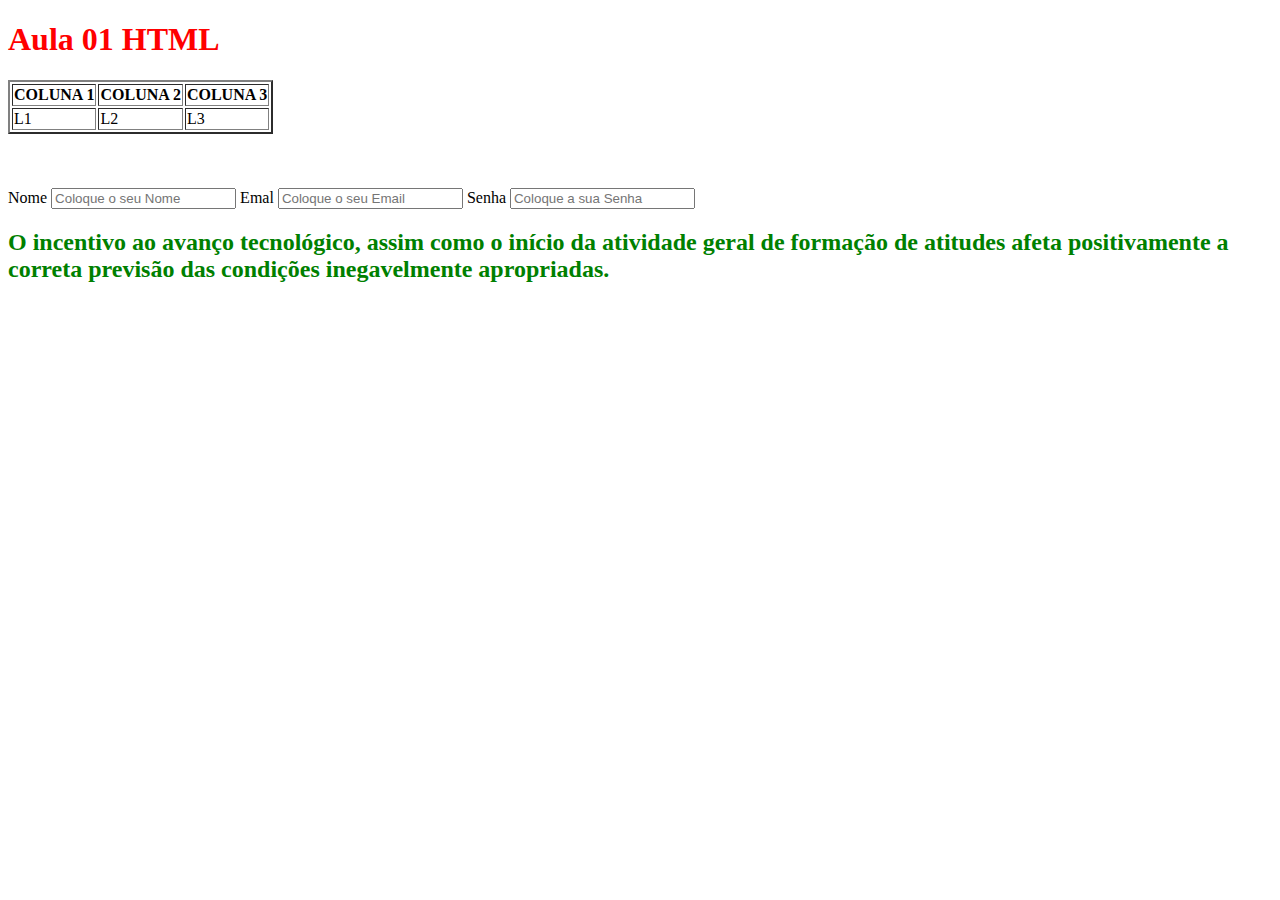
<file: Aula 1/index.html>
<!DOCTYPE html>
<html lang="en">

<head>
    <meta charset="UTF-8">
    <link rel="stylesheet" href="css/style.css">
    <meta name="viewport" content="width=device-width, initial-scale=1.0">
    <title>Document</title>
</head>

<body>
    <h1>Aula 01 HTML</h1>
    <!-- H1 é a tag para títulos -->
    <div class="table">
        <table border="2px">
            <thead>
                <th>COLUNA 1</th>
                <th>COLUNA 2</th>
                <th>COLUNA 3</th>
            </thead>
            <tbody>
                <tr>
                    <td>L1</td>
                    <td>L2</td>
                    <td>L3</td>
                </tr>
            </tbody>
        </table>

        <!-- formulário em HTML -->
        <br><br><br>
        <form action="" method="get">
            <label for="nome">Nome</label>
            <input type="text" name="" id="nome" placeholder="Coloque o seu Nome">
                        <label for="nome">Emal</label>
            <input type="email" name="" id="email" placeholder="Coloque o seu Email">
                        <label for="nome">Senha</label>
            <input type="password" name="" id="senha" placeholder="Coloque a sua Senha">
        </form>

    </div>

    <h2>O incentivo ao avanço tecnológico, assim como o início da atividade geral de formação de atitudes afeta
        positivamente a correta previsão das condições inegavelmente apropriadas.</h2>

</body>


</html>
</file>
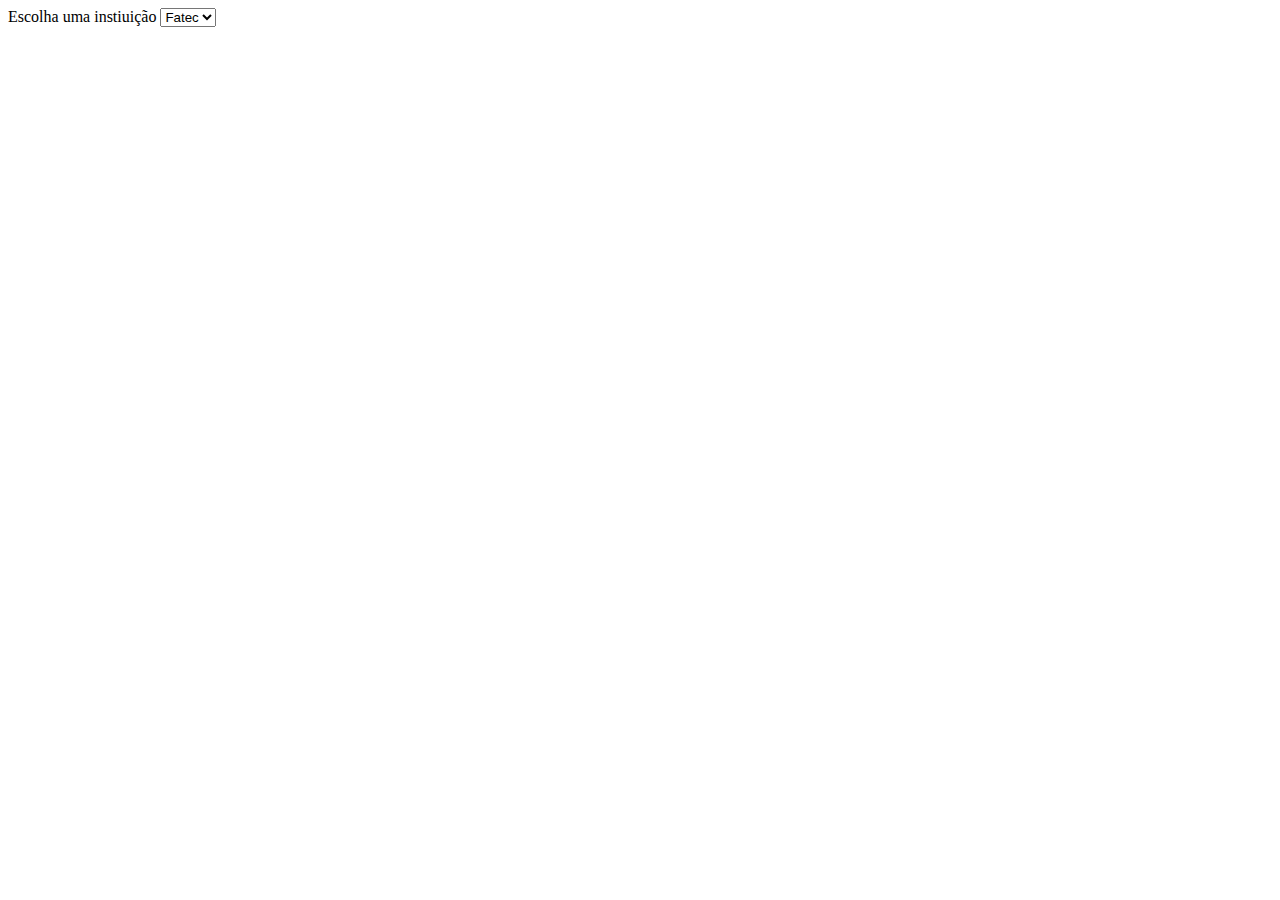
<file: Aula 3/index.html>
<!DOCTYPE html>
<html lang="en">
<head>
    <meta charset="UTF-8">
    <meta name="viewport" content="width=device-width, initial-scale=1.0">
    <title>Document</title>
</head>
<body>
    <!-- método GET para obter dados de um recurso -->
     <!-- método POST envia dados, melhor para requisições -->
    <form action="" method="get">
        <label for="escola" id="escola">Escolha uma instiuição</label>
        <select name="" id="">
            <option value="fatec">Fatec</option>
            <option value="etec">Etec</option>
            <option value="umc">Umc</option>
        </select>
    </form>
</body>
</html>
</file>
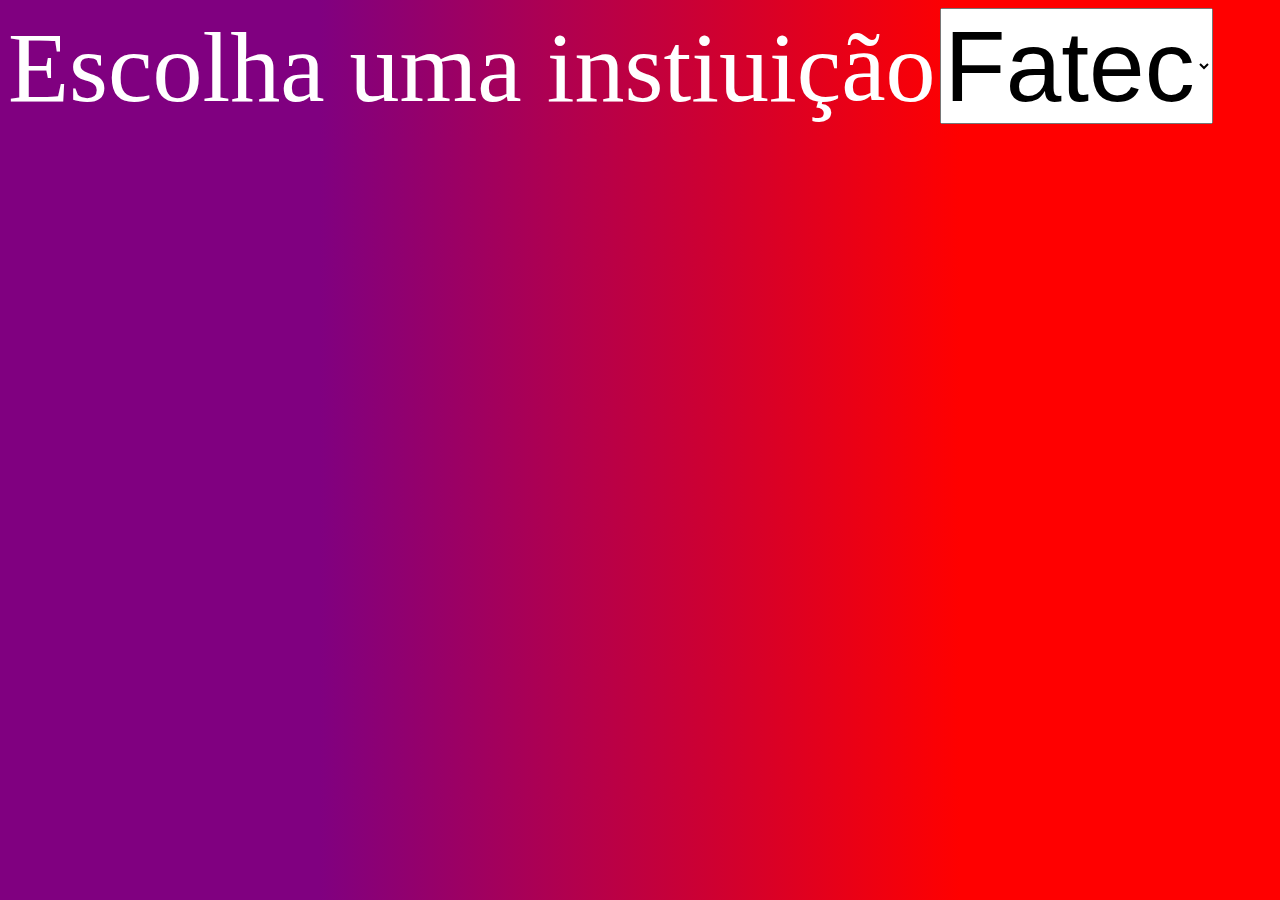
<file: Introdução ao Desenvolvimento de Sistemas/class03/index.html>
<!DOCTYPE html>
<html lang="en">
<head>
    <meta charset="UTF-8">
    <meta name="viewport" content="width=device-width, initial-scale=1.0">
    <link rel="stylesheet" href="css/style.css">
    <title>Document</title>
</head>
<body>
    <!-- método GET para obter dados de um recurso -->
     <!-- método POST envia dados, melhor para requisições -->
    <form action="" method="get">
        <label for="escola" id="escola">Escolha uma instiuição</label>
        <select name="" id="select">
            <option value="fatec">Fatec</option>
            <option value="etec">Etec</option>
            <option value="umc">Umc</option>
        </select>
    </form>
</body>
</html>
</file>
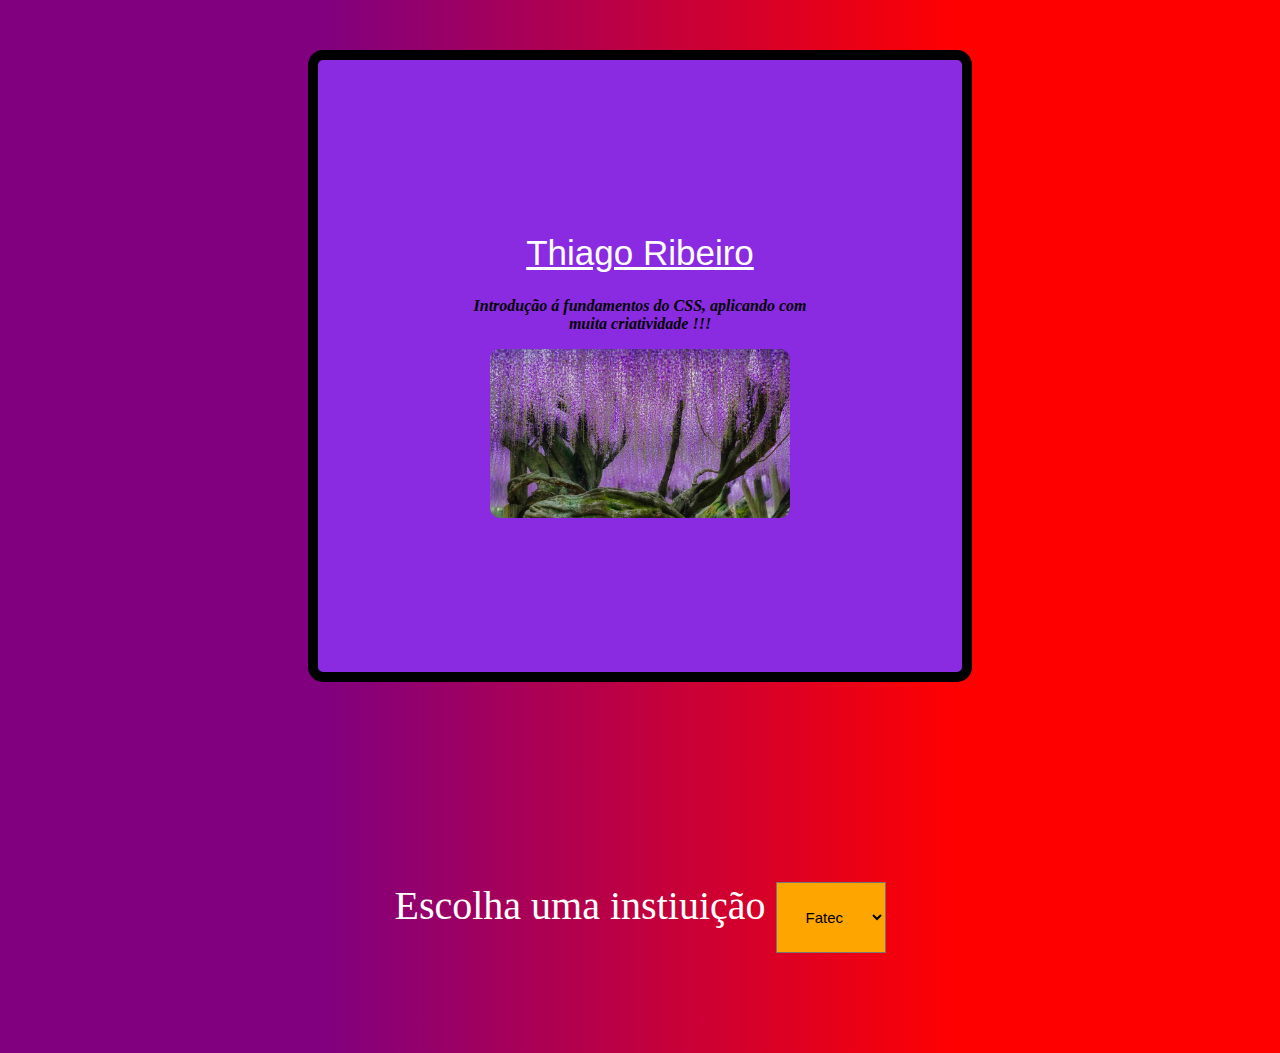
<file: Introdução ao Desenvolvimento de Sistemas/aulas-html/class03/index.html>
<!DOCTYPE html>
<html lang="en">
<head>
    <meta charset="UTF-8">
    <meta name="viewport" content="width=device-width, initial-scale=1.0">
    <link rel="stylesheet" href="css/style.css">
    <title>Document</title>
</head>
<body>
    <div class="square-text">
        <h1 class="bungee-regular">Thiago Ribeiro</h1>
    <p>Introdução á fundamentos do CSS, aplicando com muita criatividade !!!</p>
    <img src="Kawachi.jpg" alt="">
    </div>
    <!-- método GET para obter dados de um recurso -->
     <!-- método POST envia dados, melhor para requisições -->
    <form class="forms" method="get">
        <label for="escola" id="escola">Escolha uma instiuição</label>
        <select name="" id="select">
            <option value="fatec">Fatec</option>
            <option value="etec">Etec</option>
            <option value="umc">Umc</option>
        </select>
    </form>

</body>
</html>
</file>
<file: Aula 1/css/style.css>
h1{
    color: red;
}

h2{
    color: green;
    justify-content: right;
}

.table{
    cursor: pointer;
}
</file>
<file: Introdução ao Desenvolvimento de Sistemas/class03/css/style.css>
/*
Projeto Exemplo
Programador: Thiago Ribeiro
Data: 05/09/2025
Versao: 1
*/

body{
    background-image: linear-gradient(to left, red 25%, purple 75% );
}

#escola{
    color: white;
    font-size: 100px;
}

#select{
    font-size: 100px;
}
</file>
<file: Introdução ao Desenvolvimento de Sistemas/aulas-html/class03/css/style.css>
/*
Projeto Exemplo
Programador: Thiago Ribeiro
Data: 05/09/2025
Versao: 1
*/

body {
    background-image: linear-gradient(to left, red 25%, purple 75%);
}

.bungee-regular {
    font-family: "Bungee", sans-serif;
    font-weight: 400;
    font-style: normal;
}


.square-text {
    /* top, right, bottom, left */
    margin: 50px 300px 200px 300px;
    border: solid 10px black;
    text-align: center;
    padding: 150px;
    background-color: blueviolet;
    border-radius: 15px;
}

p {
    font-weight: bold;
    font-style: oblique;
}

.square-text img {
    border-radius: 10px;
    width: 300px;
    height: 300;
}

h1 {
    text-decoration: underline;
    color: white;
    font-size: 35px;
}

#escola {
    color: white;
    font-size: 15px;
    font-size: 40px;
}

#select {
    background-color: orange;
    font-size: 15px;
    padding: 25px;
    margin: 0 0 0 10px;
}

.forms {
    display: flex;
    justify-content: center;
    margin: 0 0 100px 0;
}
</file>
